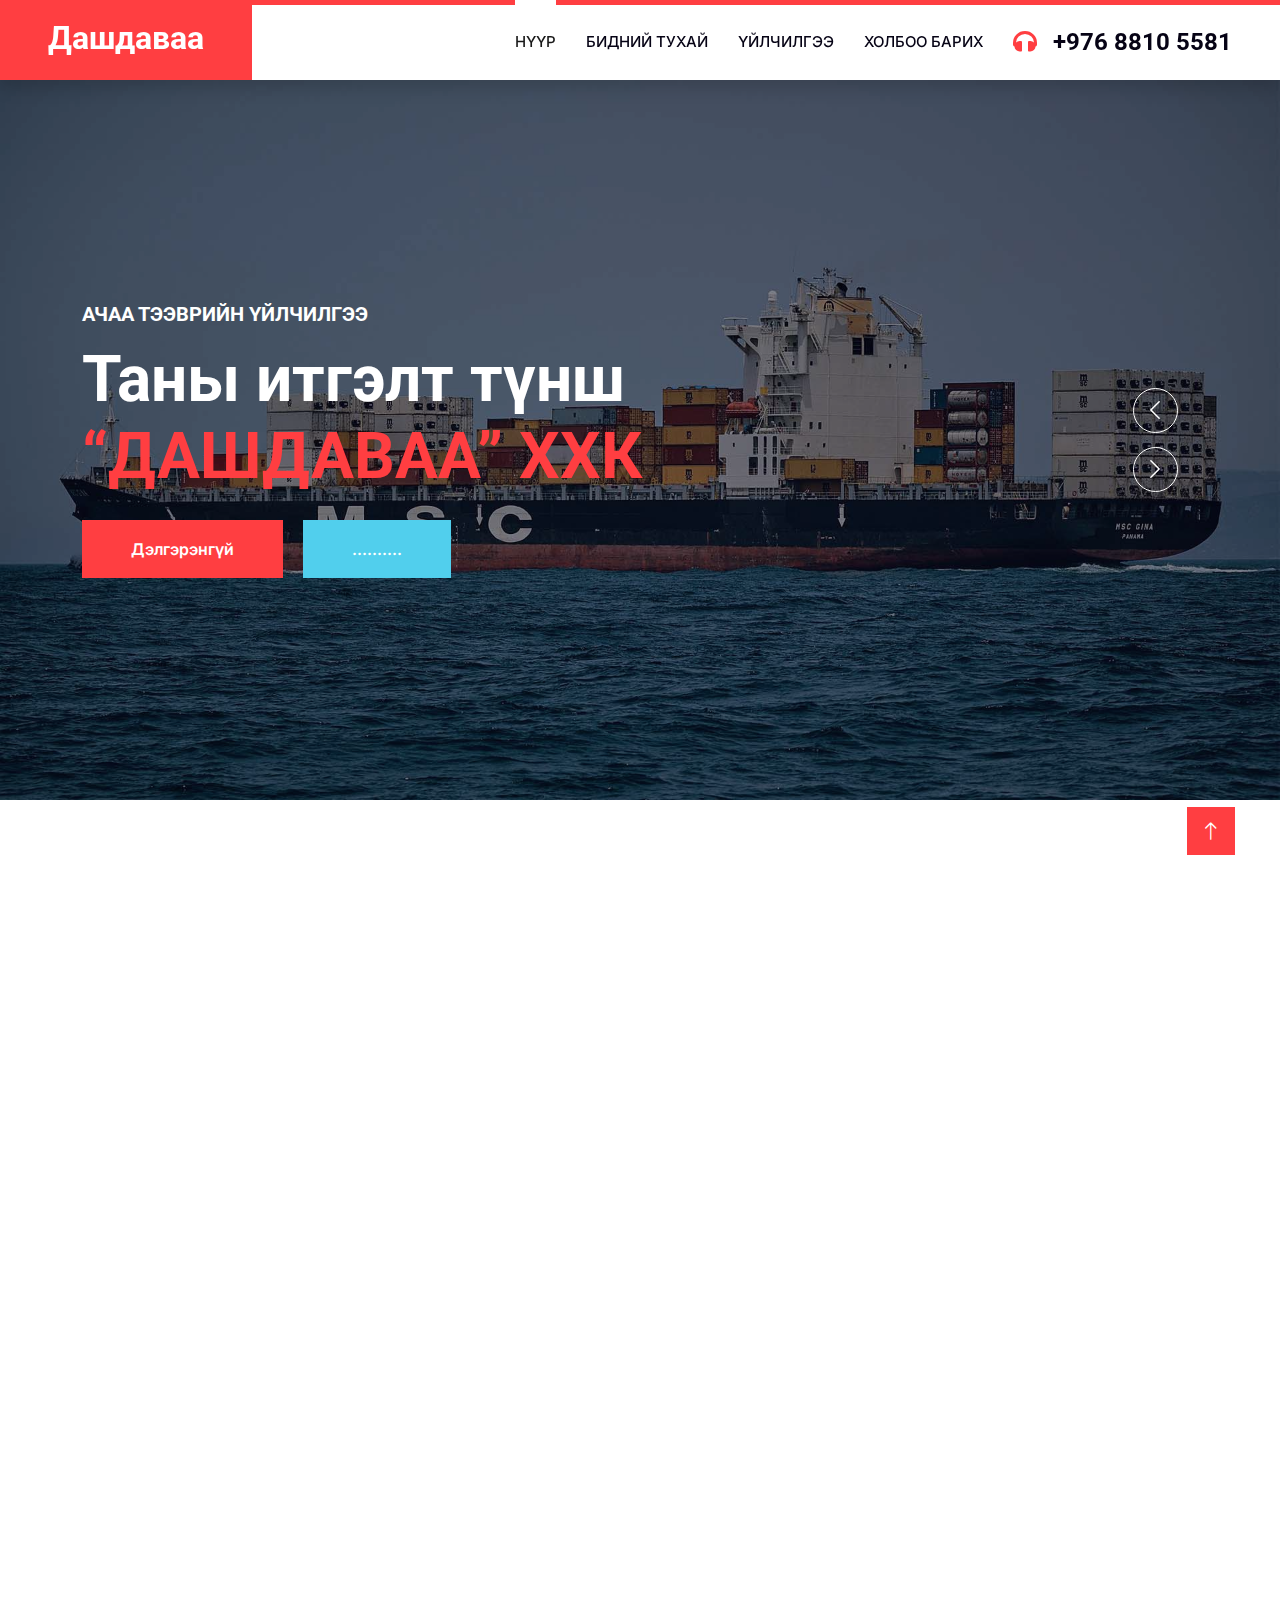
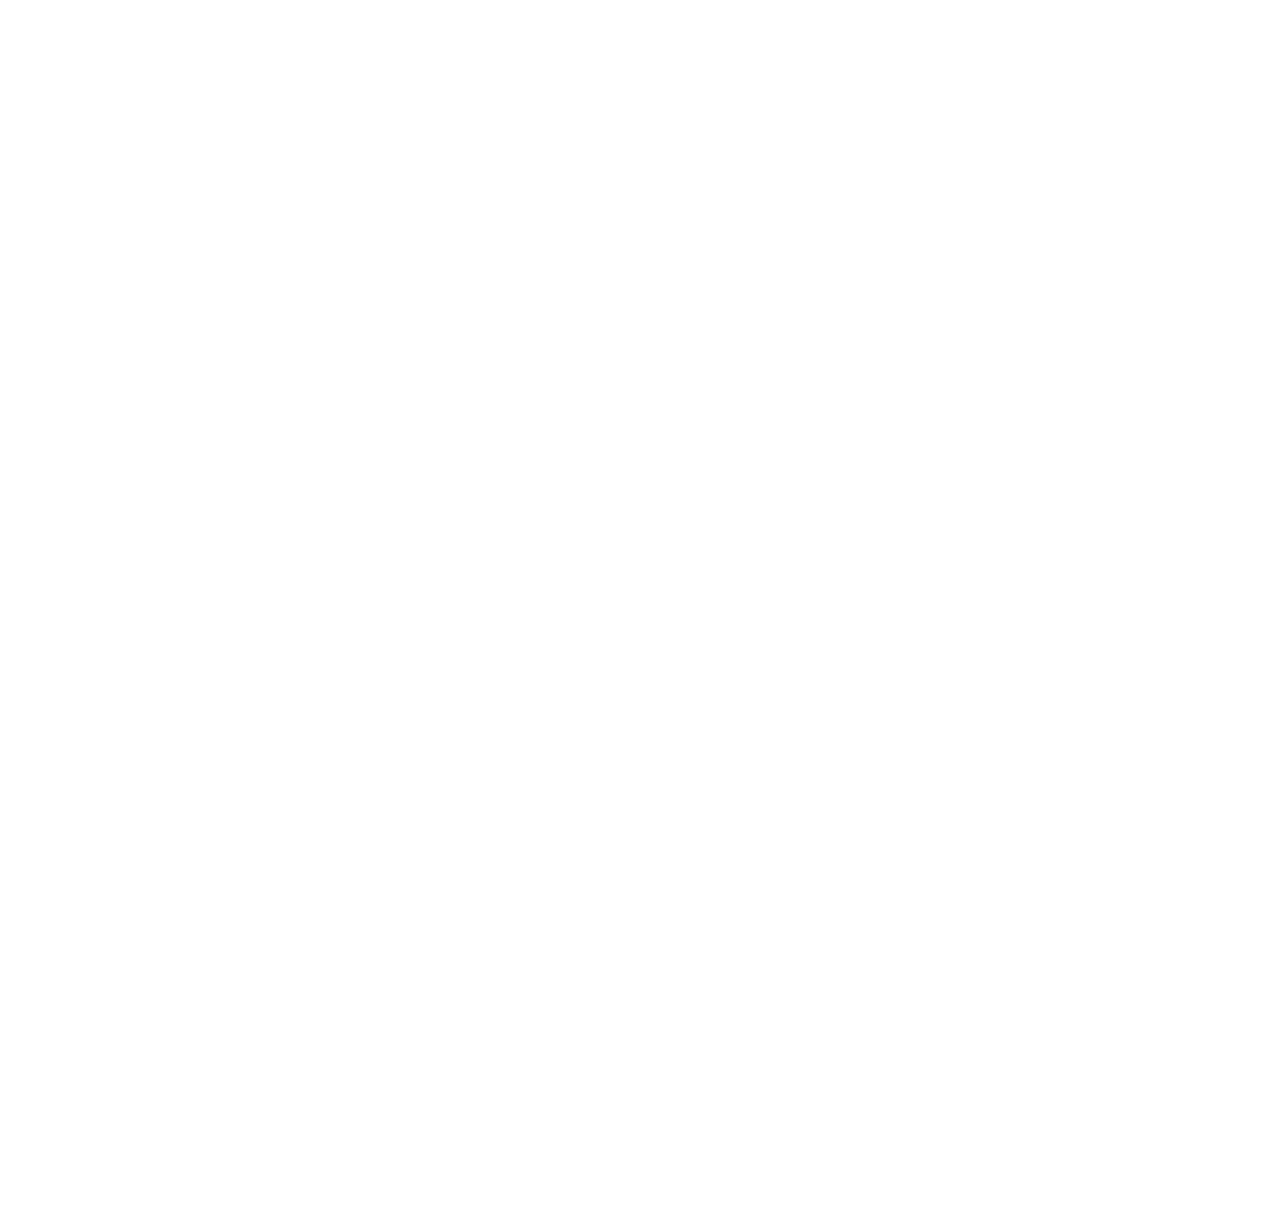
<file: index.html>
<!DOCTYPE html>
<html lang="en">
  <head>
    <meta charset="utf-8" />
    <title>Дашдаваа</title>
    <meta content="width=device-width, initial-scale=1.0" name="viewport" />
    <meta content="" name="keywords" />
    <meta content="" name="description" />

    <!-- Favicon -->
    <link href="img/favicon.ico" rel="icon" />

    <!-- Google Web Fonts -->
    <link rel="preconnect" href="https://fonts.googleapis.com" />
    <link rel="preconnect" href="https://fonts.gstatic.com" crossorigin />
    <link
      href="https://fonts.googleapis.com/css2?family=Inter:wght@400;600&family=Roboto:wght@500;700&display=swap"
      rel="stylesheet"
    />

    <!-- Icon Font Stylesheet -->
    <link
      href="https://cdnjs.cloudflare.com/ajax/libs/font-awesome/5.10.0/css/all.min.css"
      rel="stylesheet"
    />
    <link
      href="https://cdn.jsdelivr.net/npm/bootstrap-icons@1.4.1/font/bootstrap-icons.css"
      rel="stylesheet"
    />

    <!-- Libraries Stylesheet -->
    <link href="lib/animate/animate.min.css" rel="stylesheet" />
    <link href="lib/owlcarousel/assets/owl.carousel.min.css" rel="stylesheet" />

    <!-- Customized Bootstrap Stylesheet -->
    <link href="css/bootstrap.min.css" rel="stylesheet" />

    <!-- Template Stylesheet -->
    <link href="css/style.css" rel="stylesheet" />
  </head>

  <body>
    <!-- Spinner Start -->
    <div
      id="spinner"
      class="show bg-white position-fixed translate-middle w-100 vh-100 top-50 start-50 d-flex align-items-center justify-content-center"
    >
      <div
        class="spinner-grow text-primary"
        style="width: 3rem; height: 3rem"
        role="status"
      >
        <span class="sr-only">Loading...</span>
      </div>
    </div>
    <!-- Spinner End -->

    <!-- Navbar Start -->
    <nav
      class="navbar navbar-expand-lg bg-white navbar-light shadow border-top border-5 border-primary sticky-top p-0"
    >
      <a
        href="index.html"
        class="navbar-brand bg-primary d-flex align-items-center px-4 px-lg-5"
      >
        <h2 class="mb-2 text-white">Дашдаваа</h2>
      </a>
      <button
        type="button"
        class="navbar-toggler me-4"
        data-bs-toggle="collapse"
        data-bs-target="#navbarCollapse"
      >
        <span class="navbar-toggler-icon"></span>
      </button>
      <div class="collapse navbar-collapse" id="navbarCollapse">
        <div class="navbar-nav ms-auto p-4 p-lg-0">
          <a href="index.html" class="nav-item nav-link active">Нүүр</a>
          <a href="tuhai.html" class="nav-item nav-link">Бидний тухай</a>
          <a href="uilchilgee.html" class="nav-item nav-link">Үйлчилгээ</a>
          <a href="holbogdoh.html" class="nav-item nav-link">Холбоо барих</a>
        </div>
        <h4 class="m-0 pe-lg-5 d-none d-lg-block">
          <i class="fa fa-headphones text-primary me-3"></i>+976 8810 5581
        </h4>
      </div>
    </nav>
    <!-- Navbar End -->

    <!-- Carousel Start -->
    <div class="container-fluid p-0 pb-5">
      <div class="owl-carousel header-carousel position-relative mb-5">
        <div class="owl-carousel-item position-relative">
          <img class="img-fluid" src="img/carousel-1.jpg" alt="" />
          <div
            class="position-absolute top-0 start-0 w-100 h-100 d-flex align-items-center"
            style="background: rgba(6, 3, 21, 0.5)"
          >
            <div class="container">
              <div class="row justify-content-start">
                <div class="col-10 col-lg-8">
                  <h5
                    class="text-white text-uppercase mb-3 animated slideInDown"
                  >
                    Ачаа тээврийн үйлчилгээ
                  </h5>
                  <h1 class="display-3 text-white animated slideInDown mb-4">
                    Таны итгэлт түнш
                    <span class="text-primary">“ДАШДАВАА” ХХК</span>
                  </h1>
                  <a
                    href=""
                    class="btn btn-primary py-md-3 px-md-5 me-3 animated slideInLeft"
                    >Дэлгэрэнгүй</a
                  >
                  <a
                    href=""
                    class="btn btn-secondary py-md-3 px-md-5 animated slideInRight"
                    >..........</a
                  >
                </div>
              </div>
            </div>
          </div>
        </div>
        <div class="owl-carousel-item position-relative">
          <img class="img-fluid" src="img/carousel-2.jpg" alt="" />
          <div
            class="position-absolute top-0 start-0 w-100 h-100 d-flex align-items-center"
            style="background: rgba(6, 3, 21, 0.5)"
          >
            <div class="container">
              <div class="row justify-content-start">
                <div class="col-10 col-lg-8">
                  <h5
                    class="text-white text-uppercase mb-3 animated slideInDown"
                  >
                    Тээврийн үйлчилгээгээ шийд
                  </h5>
                  <h1 class="display-3 text-white animated slideInDown mb-4">
                    Таны #1 сонголт
                    <span class="text-primary">"Дашдаваа" ХХК</span>
                  </h1>
                  <a
                    href=""
                    class="btn btn-primary py-md-3 px-md-5 me-3 animated slideInLeft"
                    >Дэлгэрэнгүй</a
                  >
                  <a
                    href=""
                    class="btn btn-secondary py-md-3 px-md-5 animated slideInRight"
                    >..............</a
                  >
                </div>
              </div>
            </div>
          </div>
        </div>
      </div>
    </div>
    <!-- Carousel End -->

    <!-- About Start -->

    <!-- Fact Start -->
    <div class="container-xxl py-5">
      <div class="container py-5">
        <div class="row g-5">
          <div class="col-lg-6 wow fadeInUp" data-wow-delay="0.1s">
            <h6 class="text-secondary text-uppercase mb-3">Some Facts</h6>
            <h1 class="mb-5">#1 Ачаа бараа зөөвөрлөх газар</h1>
            <p class="mb-5">
              Та манай компанийг сонгосноор
              ......................................................................
              .................................................................................................................................
              .................................................................................................................................
            </p>
            <div class="d-flex align-items-center">
              <i
                class="fa fa-headphones fa-2x flex-shrink-0 bg-primary p-3 text-white"
              ></i>
              <div class="ps-4">
                <h6>Хэзээд нээлттэй</h6>
                <h3 class="text-primary m-0">+976 8810 5581</h3>
              </div>
            </div>
          </div>
          <div class="col-lg-6">
            <div class="row g-4 align-items-center">
              <div class="col-sm-6">
                <div
                  class="bg-primary p-4 mb-4 wow fadeIn"
                  data-wow-delay="0.3s"
                >
                  <i class="fa fa-users fa-2x text-white mb-3"></i>
                  <h2 class="text-white mb-2" data-toggle="counter-up">1234</h2>
                  <p class="text-white mb-0">Үйлчлүүлэгчид</p>
                </div>
                <div class="bg-secondary p-4 wow fadeIn" data-wow-delay="0.5s">
                  <i class="fa fa-ship fa-2x text-white mb-3"></i>
                  <h2 class="text-white mb-2" data-toggle="counter-up">1234</h2>
                  <p class="text-white mb-0">Хүргэгдсэн тээвэрлэлт</p>
                </div>
              </div>
              <div class="col-sm-6">
                <div class="bg-success p-4 wow fadeIn" data-wow-delay="0.7s">
                  <i class="fa fa-star fa-2x text-white mb-3"></i>
                  <h2 class="text-white mb-2" data-toggle="counter-up">1234</h2>
                  <p class="text-white mb-0">Хэрэглэгчийн үнэлгээ</p>
                </div>
              </div>
            </div>
          </div>
        </div>
      </div>
    </div>
    <!-- Fact End -->

    <!-- Feature Start -->
    <div class="container-fluid overflow-hidden py-5 px-lg-0">
      <div class="container feature py-5 px-lg-0">
        <div class="row g-5 mx-lg-0">
          <div class="col-lg-6 feature-text wow fadeInUp" data-wow-delay="0.1s">
            <h6 class="text-secondary text-uppercase mb-3">Our Features</h6>
            <h1 class="mb-5">
              13 Жил тасралтагүй үйл ажиллагаагаа явуулж байна
            </h1>
            <div class="d-flex mb-5 wow fadeInUp" data-wow-delay="0.3s">
              <i class="fa fa-globe text-primary fa-3x flex-shrink-0"></i>
              <div class="ms-4">
                <h5>Ирээдүйд</h5>
                <p class="mb-0">
                  Цаашдаа улс хооронд дамжсан ачаа тээврийг олон улсын чанар
                  стандартын шаардлагад нийцүүлэн хөгжүүлэхийг ЗОРИЛГО болгон
                  ажиллаж байна.
                </p>
              </div>
            </div>
            <div class="d-flex mb-5 wow fadeIn" data-wow-delay="0.5s">
              <i
                class="fa fa-shipping-fast text-primary fa-3x flex-shrink-0"
              ></i>
              <div class="ms-4">
                <h5>Яг цагтаа</h5>
                <p class="mb-0">Таны ачаа тээврийн хүргэлт яг цагтаа хүрнэ.</p>
              </div>
            </div>
            <div class="d-flex mb-0 wow fadeInUp" data-wow-delay="0.7s">
              <i class="fa fa-headphones text-primary fa-3x flex-shrink-0"></i>
              <div class="ms-4">
                <h5>24/7 Автомат хариулагч фейсбүүк чатбот</h5>
                <p class="mb-0">
                  Та манай мэдээллийг фейсбүүк чатботоос цаг харгалзалгүй авах
                  боломжтой
                </p>
              </div>
            </div>
          </div>
          <div
            class="col-lg-6 pe-lg-0 wow fadeInRight"
            data-wow-delay="0.1s"
            style="min-height: 400px"
          >
            <div class="position-relative h-100">
              <img
                class="position-absolute img-fluid w-100 h-100"
                src="img/feature.jpg"
                style="object-fit: cover"
                alt=""
              />
            </div>
          </div>
        </div>
      </div>
    </div>
    <!-- Feature End -->

    <!-- Team Start -->
    <!-- <div class="container-xxl py-5">
        <div class="container py-5">
          <div class="text-center wow fadeInUp" data-wow-delay="0.1s">
            <h6 class="text-secondary text-uppercase">Манай баг</h6>
            <h1 class="mb-5">Манай компаний шилдэг ажилчид</h1>
          </div>
          <div class="row g-4">
            <div class="col-lg-3 col-md-6 wow fadeInUp" data-wow-delay="0.3s">
              <div class="team-item p-4">
                <div class="overflow-hidden mb-4">
                  <img class="img-fluid" src="img/team-1.jpg" alt="" />
                </div>
                <h5 class="mb-0">Эрдэнэпил</h5>
                <p>Захирал</p>
                <div class="btn-slide mt-1">
                  <i class="fa fa-share"></i>
                  <span>
                    <a href=""><i class="fab fa-facebook-f"></i></a>
                    <a href=""><i class="fab fa-twitter"></i></a>
                    <a href=""><i class="fab fa-instagram"></i></a>
                  </span>
                </div>
              </div>
            </div>
            <div class="col-lg-3 col-md-6 wow fadeInUp" data-wow-delay="0.5s">
              <div class="team-item p-4">
                <div class="overflow-hidden mb-4">
                  <img class="img-fluid" src="img/team-2.jpg" alt="" />
                </div>
                <h5 class="mb-0">Батзаяа</h5>
                <p>Менежир</p>
                <div class="btn-slide mt-1">
                  <i class="fa fa-share"></i>
                  <span>
                    <a href=""><i class="fab fa-facebook-f"></i></a>
                    <a href=""><i class="fab fa-twitter"></i></a>
                    <a href=""><i class="fab fa-instagram"></i></a>
                  </span>
                </div>
              </div>
            </div>
            <div class="col-lg-3 col-md-6 wow fadeInUp" data-wow-delay="0.7s">
              <div class="team-item p-4">
                <div class="overflow-hidden mb-4">
                  <img class="img-fluid" src="img/team-3.jpg" alt="" />
                </div>
                <h5 class="mb-0">Азжаргал</h5>
                <p>Нягтлан бодогч</p>
                <div class="btn-slide mt-1">
                  <i class="fa fa-share"></i>
                  <span>
                    <a href=""><i class="fab fa-facebook-f"></i></a>
                    <a href=""><i class="fab fa-twitter"></i></a>
                    <a href=""><i class="fab fa-instagram"></i></a>
                  </span>
                </div>
              </div>
            </div>
            <div class="col-lg-3 col-md-6 wow fadeInUp" data-wow-delay="0.9s">
              <div class="team-item p-4">
                <div class="overflow-hidden mb-4">
                  <img class="img-fluid" src="img/team-4.jpg" alt="" />
                </div>
                <h5 class="mb-0">Хулангоо</h5>
                <p>Оператор</p>
                <div class="btn-slide mt-1">
                  <i class="fa fa-share"></i>
                  <span>
                    <a href=""><i class="fab fa-facebook-f"></i></a>
                    <a href=""><i class="fab fa-twitter"></i></a>
                    <a href=""><i class="fab fa-instagram"></i></a>
                  </span>
                </div>
              </div>
            </div>
          </div>
        </div>
      </div> -->
    <!-- Team End -->

    <!-- Footer Start -->
    <div
      class="container-fluid bg-dark text-light footer pt-5 wow fadeIn"
      data-wow-delay="0.1s"
      style="margin-top: 6rem"
    >
      <div class="container py-5">
        <div class="row g-5">
          <div class="col-lg-3 col-md-6">
            <h4 class="text-light mb-4">Хаяг байршил</h4>
            <p class="mb-2">
              <i class="fa fa-map-marker-alt me-3"></i>Хан уул дүүрэг,
              Улаанбаатар, Монгол улс
            </p>
            <p class="mb-2">
              <i class="fa fa-phone-alt me-3"></i>+976 8810 5581
            </p>
            <p class="mb-2">
              <i class="fa fa-envelope me-3"></i>erdenepilr@gmail.com
            </p>
            <div class="d-flex pt-2">
              <a class="btn btn-outline-light btn-social" href=""
                ><i class="fab fa-twitter"></i
              ></a>
              <a class="btn btn-outline-light btn-social" href=""
                ><i class="fab fa-facebook-f"></i
              ></a>
              <a class="btn btn-outline-light btn-social" href=""
                ><i class="fab fa-youtube"></i
              ></a>
              <a class="btn btn-outline-light btn-social" href=""
                ><i class="fab fa-linkedin-in"></i
              ></a>
            </div>
          </div>
          <div class="col-lg-3 col-md-6">
            <h4 class="text-light mb-4">Үйлчилгээ</h4>
            <a class="btn btn-link" href="">Авто машин засвар үйлчилгээ</a>
            <a class="btn btn-link" href="">Уул уурхайн чиглэлээр зөвлөгөө</a>
            <a class="btn btn-link" href="">Геологийн тойм судалгаа </a>
            <a class="btn btn-link" href="">Бөөний худалдаа</a>
            <a class="btn btn-link" href="">Авто машинаар ачаа тээвэрлэх</a>
          </div>
          <div class="col-lg-3 col-md-6">
            <h4 class="text-light mb-4">Холбогдох</h4>
            <p>Та мейл хаягаа үлдээн бидэнтэй холбогдоорой</p>
            <div class="position-relative mx-auto" style="max-width: 400px">
              <input
                class="form-control border-0 w-100 py-3 ps-4 pe-5"
                type="text"
                placeholder="Таны хаяг"
              />
              <button
                type="button"
                class="btn btn-primary py-2 position-absolute top-0 end-0 mt-2 me-2"
              >
                Бүртгүүлэх
              </button>
            </div>
          </div>
        </div>
      </div>
      <div class="container">
        <div class="copyright">
          <div class="row">
            <div class="col-md-6 text-center text-md-start mb-3 mb-md-0">
              &copy; <a class="border-bottom" href="#">Дашдаваа</a>, Бүх эрх
              хуулиар хамгаалагдсан
            </div>
            <div class="col-md-6 text-center text-md-end">
              <!--/*** This template is free as long as you keep the footer author’s credit link/attribution link/backlink. If you'd like to use the template without the footer author’s credit link/attribution link/backlink, you can purchase the Credit Removal License from "https://htmlcodex.com/credit-removal". Thank you for your support. ***/-->
              Веб сайтыг
              <a class="border-bottom" href="https://dashdavaa.mn"
                >Дашдаваа ХХК</a
              >
            </div>
          </div>
        </div>
      </div>
    </div>
    <!-- Footer End -->

    <!-- Back to Top -->
    <a
      href="#"
      class="btn btn-lg btn-primary btn-lg-square rounded-0 back-to-top"
      ><i class="bi bi-arrow-up"></i
    ></a>

    <!-- JavaScript Libraries -->
    <script src="https://code.jquery.com/jquery-3.4.1.min.js"></script>
    <script src="https://cdn.jsdelivr.net/npm/bootstrap@5.0.0/dist/js/bootstrap.bundle.min.js"></script>
    <script src="lib/wow/wow.min.js"></script>
    <script src="lib/easing/easing.min.js"></script>
    <script src="lib/waypoints/waypoints.min.js"></script>
    <script src="lib/counterup/counterup.min.js"></script>
    <script src="lib/owlcarousel/owl.carousel.min.js"></script>

    <!-- Template Javascript -->
    <script src="js/main.js"></script>
  </body>
</html>
</file>
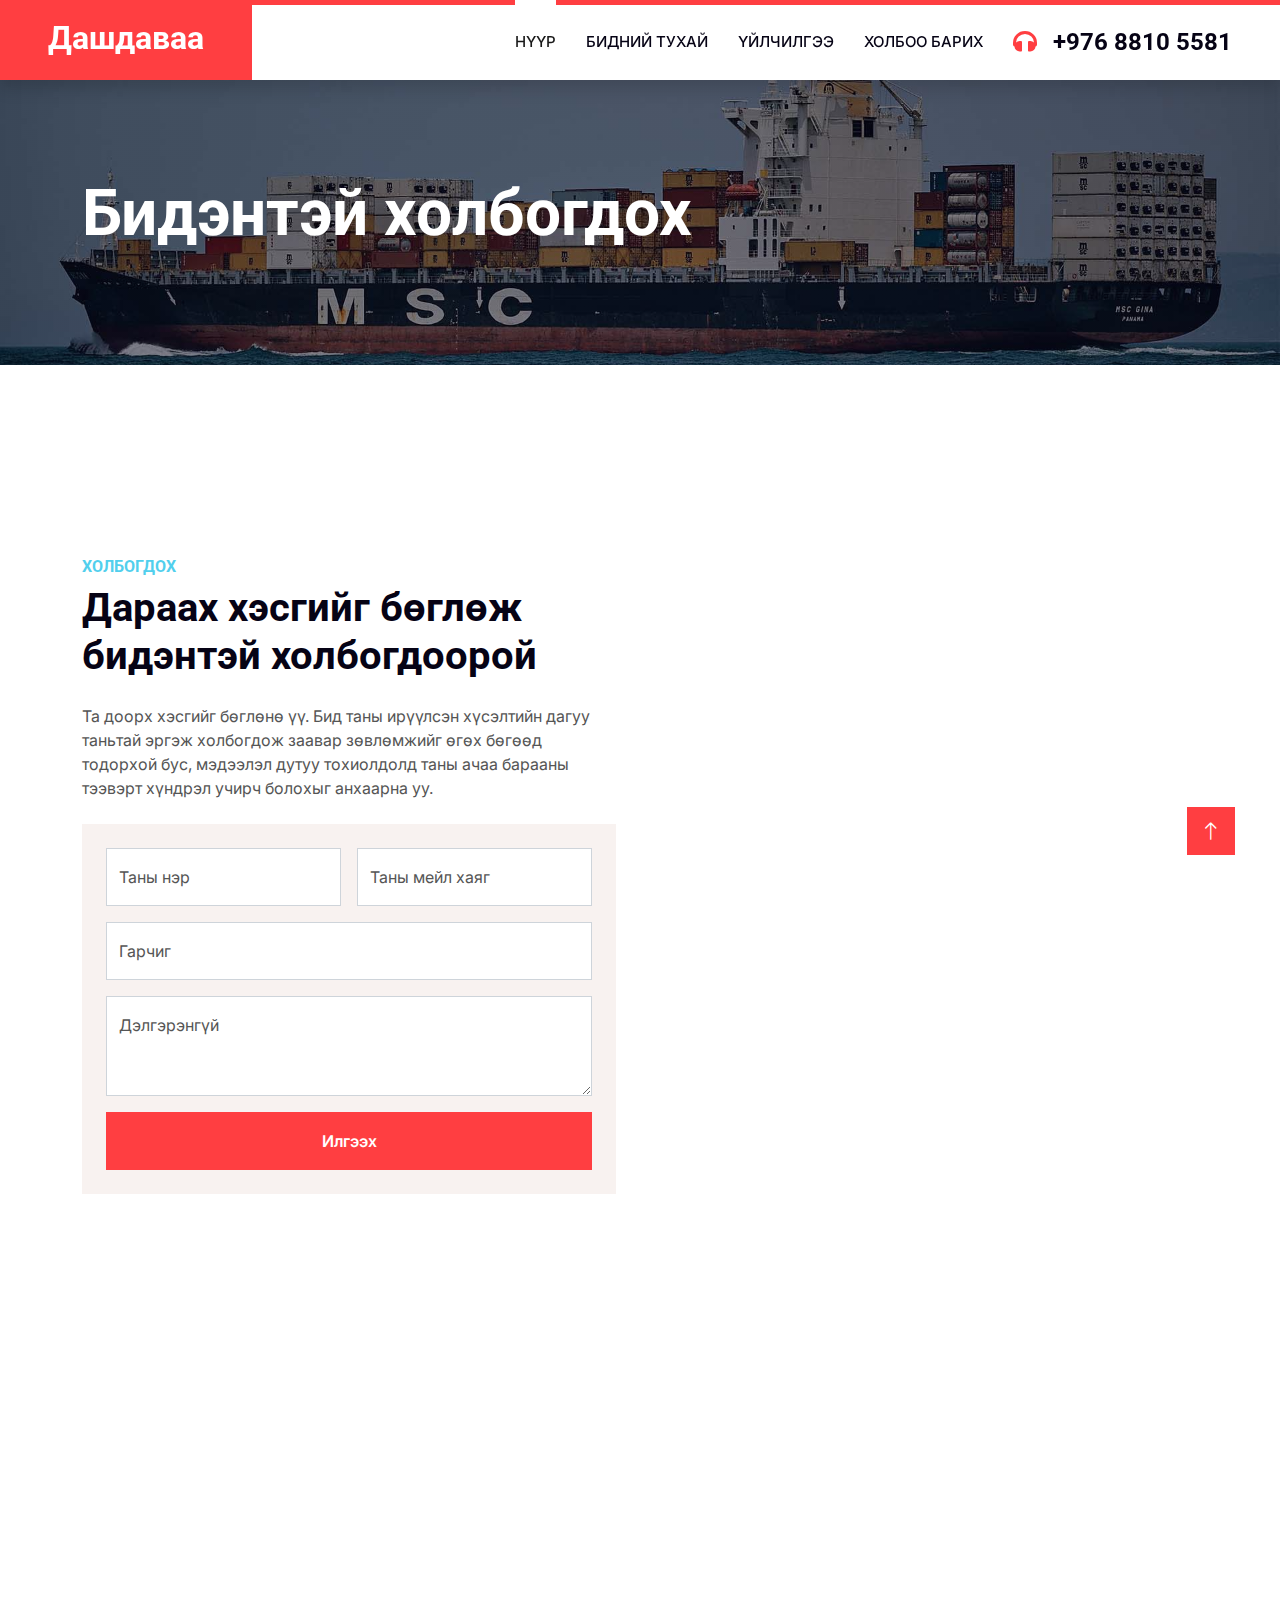
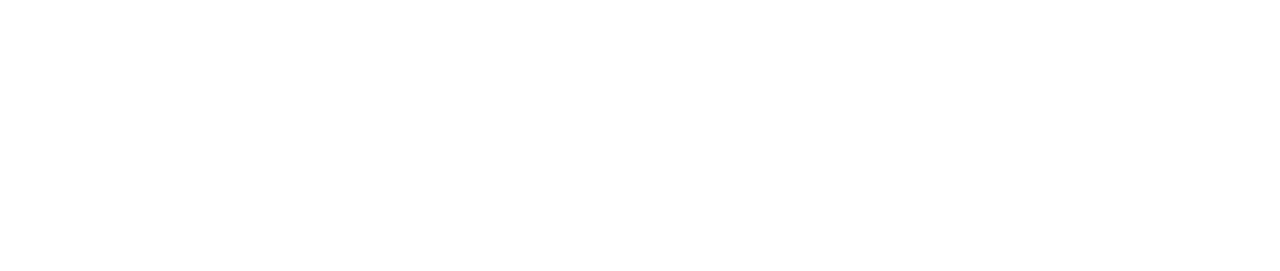
<file: holbogdoh.html>
<!DOCTYPE html>
<html lang="en">
  <head>
    <meta charset="utf-8" />
    <title>Logistica - Shipping Company Website Template</title>
    <meta content="width=device-width, initial-scale=1.0" name="viewport" />
    <meta content="" name="keywords" />
    <meta content="" name="description" />

    <!-- Favicon -->
    <link href="img/favicon.ico" rel="icon" />

    <!-- Google Web Fonts -->
    <link rel="preconnect" href="https://fonts.googleapis.com" />
    <link rel="preconnect" href="https://fonts.gstatic.com" crossorigin />
    <link
      href="https://fonts.googleapis.com/css2?family=Inter:wght@400;600&family=Roboto:wght@500;700&display=swap"
      rel="stylesheet"
    />

    <!-- Icon Font Stylesheet -->
    <link
      href="https://cdnjs.cloudflare.com/ajax/libs/font-awesome/5.10.0/css/all.min.css"
      rel="stylesheet"
    />
    <link
      href="https://cdn.jsdelivr.net/npm/bootstrap-icons@1.4.1/font/bootstrap-icons.css"
      rel="stylesheet"
    />

    <!-- Libraries Stylesheet -->
    <link href="lib/animate/animate.min.css" rel="stylesheet" />
    <link href="lib/owlcarousel/assets/owl.carousel.min.css" rel="stylesheet" />

    <!-- Customized Bootstrap Stylesheet -->
    <link href="css/bootstrap.min.css" rel="stylesheet" />

    <!-- Template Stylesheet -->
    <link href="css/style.css" rel="stylesheet" />
  </head>

  <body>
    <!-- Spinner Start -->
    <div
      id="spinner"
      class="show bg-white position-fixed translate-middle w-100 vh-100 top-50 start-50 d-flex align-items-center justify-content-center"
    >
      <div
        class="spinner-grow text-primary"
        style="width: 3rem; height: 3rem"
        role="status"
      >
        <span class="sr-only">Loading...</span>
      </div>
    </div>
    <!-- Spinner End -->

    <!-- Navbar Start -->
    <nav
      class="navbar navbar-expand-lg bg-white navbar-light shadow border-top border-5 border-primary sticky-top p-0"
    >
      <a
        href="index.html"
        class="navbar-brand bg-primary d-flex align-items-center px-4 px-lg-5"
      >
        <h2 class="mb-2 text-white">Дашдаваа</h2>
      </a>
      <button
        type="button"
        class="navbar-toggler me-4"
        data-bs-toggle="collapse"
        data-bs-target="#navbarCollapse"
      >
        <span class="navbar-toggler-icon"></span>
      </button>
      <div class="collapse navbar-collapse" id="navbarCollapse">
        <div class="navbar-nav ms-auto p-4 p-lg-0">
          <a href="index.html" class="nav-item nav-link active">Нүүр</a>
          <a href="tuhai.html" class="nav-item nav-link">Бидний тухай</a>
          <a href="uilchilgee.html" class="nav-item nav-link">Үйлчилгээ</a>
          <a href="holbogdoh.html" class="nav-item nav-link">Холбоо барих</a>
        </div>
        <h4 class="m-0 pe-lg-5 d-none d-lg-block">
          <i class="fa fa-headphones text-primary me-3"></i>+976 8810 5581
        </h4>
      </div>
    </nav>
    <!-- Navbar End -->

    <!-- Page Header Start -->
    <div class="container-fluid page-header py-5" style="margin-bottom: 6rem">
      <div class="container py-5">
        <h1 class="display-3 text-white mb-3 animated slideInDown">
          Бидэнтэй холбогдох
        </h1>
        <nav aria-label="breadcrumb animated slideInDown">
          <!-- <ol class="breadcrumb">
            <li class="breadcrumb-item">
              <a class="text-white" href="#">Home</a>
            </li>
            <li class="breadcrumb-item">
              <a class="text-white" href="#">Pages</a>
            </li>
            <li class="breadcrumb-item text-white active" aria-current="page">
              Contact
            </li>
          </ol> -->
        </nav>
      </div>
    </div>
    <!-- Page Header End -->

    <!-- Contact Start -->
    <div class="container-fluid overflow-hidden py-5 px-lg-0">
      <div class="container contact-page py-5 px-lg-0">
        <div class="row g-5 mx-lg-0">
          <div class="col-md-6 contact-form wow fadeIn" data-wow-delay="0.1s">
            <h6 class="text-secondary text-uppercase">Холбогдох</h6>
            <h1 class="mb-4">Дараах хэсгийг бөглөж бидэнтэй холбогдоорой</h1>
            <p class="mb-4">
              Та доорх хэсгийг бөглөнө үү. Бид таны ирүүлсэн хүсэлтийн дагуу
              таньтай эргэж холбогдож заавар зөвлөмжийг өгөх бөгөөд тодорхой
              бус, мэдээлэл дутуу тохиолдолд таны ачаа барааны тээвэрт хүндрэл
              учирч болохыг анхаарна уу.
            </p>
            <div class="bg-light p-4">
              <form>
                <div class="row g-3">
                  <div class="col-md-6">
                    <div class="form-floating">
                      <input
                        type="text"
                        class="form-control"
                        id="name"
                        placeholder="Your Name"
                      />
                      <label for="name">Таны нэр</label>
                    </div>
                  </div>
                  <div class="col-md-6">
                    <div class="form-floating">
                      <input
                        type="email"
                        class="form-control"
                        id="email"
                        placeholder="Your Email"
                      />
                      <label for="email">Таны мейл хаяг</label>
                    </div>
                  </div>
                  <div class="col-12">
                    <div class="form-floating">
                      <input
                        type="text"
                        class="form-control"
                        id="subject"
                        placeholder="Subject"
                      />
                      <label for="subject">Гарчиг</label>
                    </div>
                  </div>
                  <div class="col-12">
                    <div class="form-floating">
                      <textarea
                        class="form-control"
                        placeholder="Leave a message here"
                        id="message"
                        style="height: 100px"
                      ></textarea>
                      <label for="message">Дэлгэрэнгүй</label>
                    </div>
                  </div>
                  <div class="col-12">
                    <button class="btn btn-primary w-100 py-3" type="submit">
                      Илгээх
                    </button>
                  </div>
                </div>
              </form>
            </div>
          </div>
          <div class="col-md-6 pe-lg-0 wow fadeInRight" data-wow-delay="0.1s">
            <div class="position-relative h-100">
              <iframe
                src="https://www.google.com/maps/embed?pb=!1m18!1m12!1m3!1d2635.5761322748226!2d106.90057943869121!3d47.900071907940934!2m3!1f0!2f0!3f0!3m2!1i1024!2i768!4f13.1!3m3!1m2!1s0x5d96933b4855f7c5%3A0x4412b4b598448a8d!2z0J3Rg9GC0LPQuNC50L0g0LHRg9GP0L0g0YbQvtCz0YbQvtC70LHQvtGAINGF0L7RgNC-0L7Qu9C-0Ls!5e0!3m2!1smn!2smn!4v1697518151153!5m2!1smn!2smn"
                width="800"
                height="600"
                style="border: 0"
                allowfullscreen=""
                loading="lazy"
                referrerpolicy="no-referrer-when-downgrade"
              ></iframe>
            </div>
          </div>
        </div>
      </div>
    </div>
    <!-- Contact End -->

    <!-- Footer Start -->
    <div
      class="container-fluid bg-dark text-light footer pt-5 wow fadeIn"
      data-wow-delay="0.1s"
      style="margin-top: 6rem"
    >
      <div class="container py-5">
        <div class="row g-5">
          <div class="col-lg-3 col-md-6">
            <h4 class="text-light mb-4">Хаяг байршил</h4>
            <p class="mb-2">
              <i class="fa fa-map-marker-alt me-3"></i>Хан уул дүүрэг,
              Улаанбаатар, Монгол улс
            </p>
            <p class="mb-2">
              <i class="fa fa-phone-alt me-3"></i>+976 8810 5581
            </p>
            <p class="mb-2">
              <i class="fa fa-envelope me-3"></i>erdenepilr@gmail.com
            </p>
            <div class="d-flex pt-2">
              <a class="btn btn-outline-light btn-social" href=""
                ><i class="fab fa-twitter"></i
              ></a>
              <a class="btn btn-outline-light btn-social" href=""
                ><i class="fab fa-facebook-f"></i
              ></a>
              <a class="btn btn-outline-light btn-social" href=""
                ><i class="fab fa-youtube"></i
              ></a>
              <a class="btn btn-outline-light btn-social" href=""
                ><i class="fab fa-linkedin-in"></i
              ></a>
            </div>
          </div>
          <div class="col-lg-3 col-md-6">
            <h4 class="text-light mb-4">Үйлчилгээ</h4>
            <a class="btn btn-link" href="">Авто машин засвар үйлчилгээ</a>
            <a class="btn btn-link" href="">Уул уурхайн чиглэлээр зөвлөгөө</a>
            <a class="btn btn-link" href="">Геологийн тойм судалгаа </a>
            <a class="btn btn-link" href="">Бөөний худалдаа</a>
            <a class="btn btn-link" href="">Авто машинаар ачаа тээвэрлэх</a>
          </div>
          <div class="col-lg-3 col-md-6">
            <h4 class="text-light mb-4">Холбогдох</h4>
            <p>Та мейл хаягаа үлдээн бидэнтэй холбогдоорой</p>
            <div class="position-relative mx-auto" style="max-width: 400px">
              <input
                class="form-control border-0 w-100 py-3 ps-4 pe-5"
                type="text"
                placeholder="Таны хаяг"
              />
              <button
                type="button"
                class="btn btn-primary py-2 position-absolute top-0 end-0 mt-2 me-2"
              >
                Бүртгүүлэх
              </button>
            </div>
          </div>
        </div>
      </div>
      <div class="container">
        <div class="copyright">
          <div class="row">
            <div class="col-md-6 text-center text-md-start mb-3 mb-md-0">
              &copy; <a class="border-bottom" href="#">Дашдаваа</a>, Бүх эрх
              хуулиар хамгаалагдсан
            </div>
            <div class="col-md-6 text-center text-md-end">
              <!--/*** This template is free as long as you keep the footer author’s credit link/attribution link/backlink. If you'd like to use the template without the footer author’s credit link/attribution link/backlink, you can purchase the Credit Removal License from "https://htmlcodex.com/credit-removal". Thank you for your support. ***/-->
              Веб сайтыг
              <a class="border-bottom" href="https://dashdavaa.mn"
                >Дашдаваа ХХК</a
              >
            </div>
          </div>
        </div>
      </div>
    </div>
    <!-- Footer End -->

    <!-- Back to Top -->
    <a
      href="#"
      class="btn btn-lg btn-primary btn-lg-square rounded-0 back-to-top"
      ><i class="bi bi-arrow-up"></i
    ></a>

    <!-- JavaScript Libraries -->
    <script src="https://code.jquery.com/jquery-3.4.1.min.js"></script>
    <script src="https://cdn.jsdelivr.net/npm/bootstrap@5.0.0/dist/js/bootstrap.bundle.min.js"></script>
    <script src="lib/wow/wow.min.js"></script>
    <script src="lib/easing/easing.min.js"></script>
    <script src="lib/waypoints/waypoints.min.js"></script>
    <script src="lib/counterup/counterup.min.js"></script>
    <script src="lib/owlcarousel/owl.carousel.min.js"></script>

    <!-- Template Javascript -->
    <script src="js/main.js"></script>
  </body>
</html>
</file>
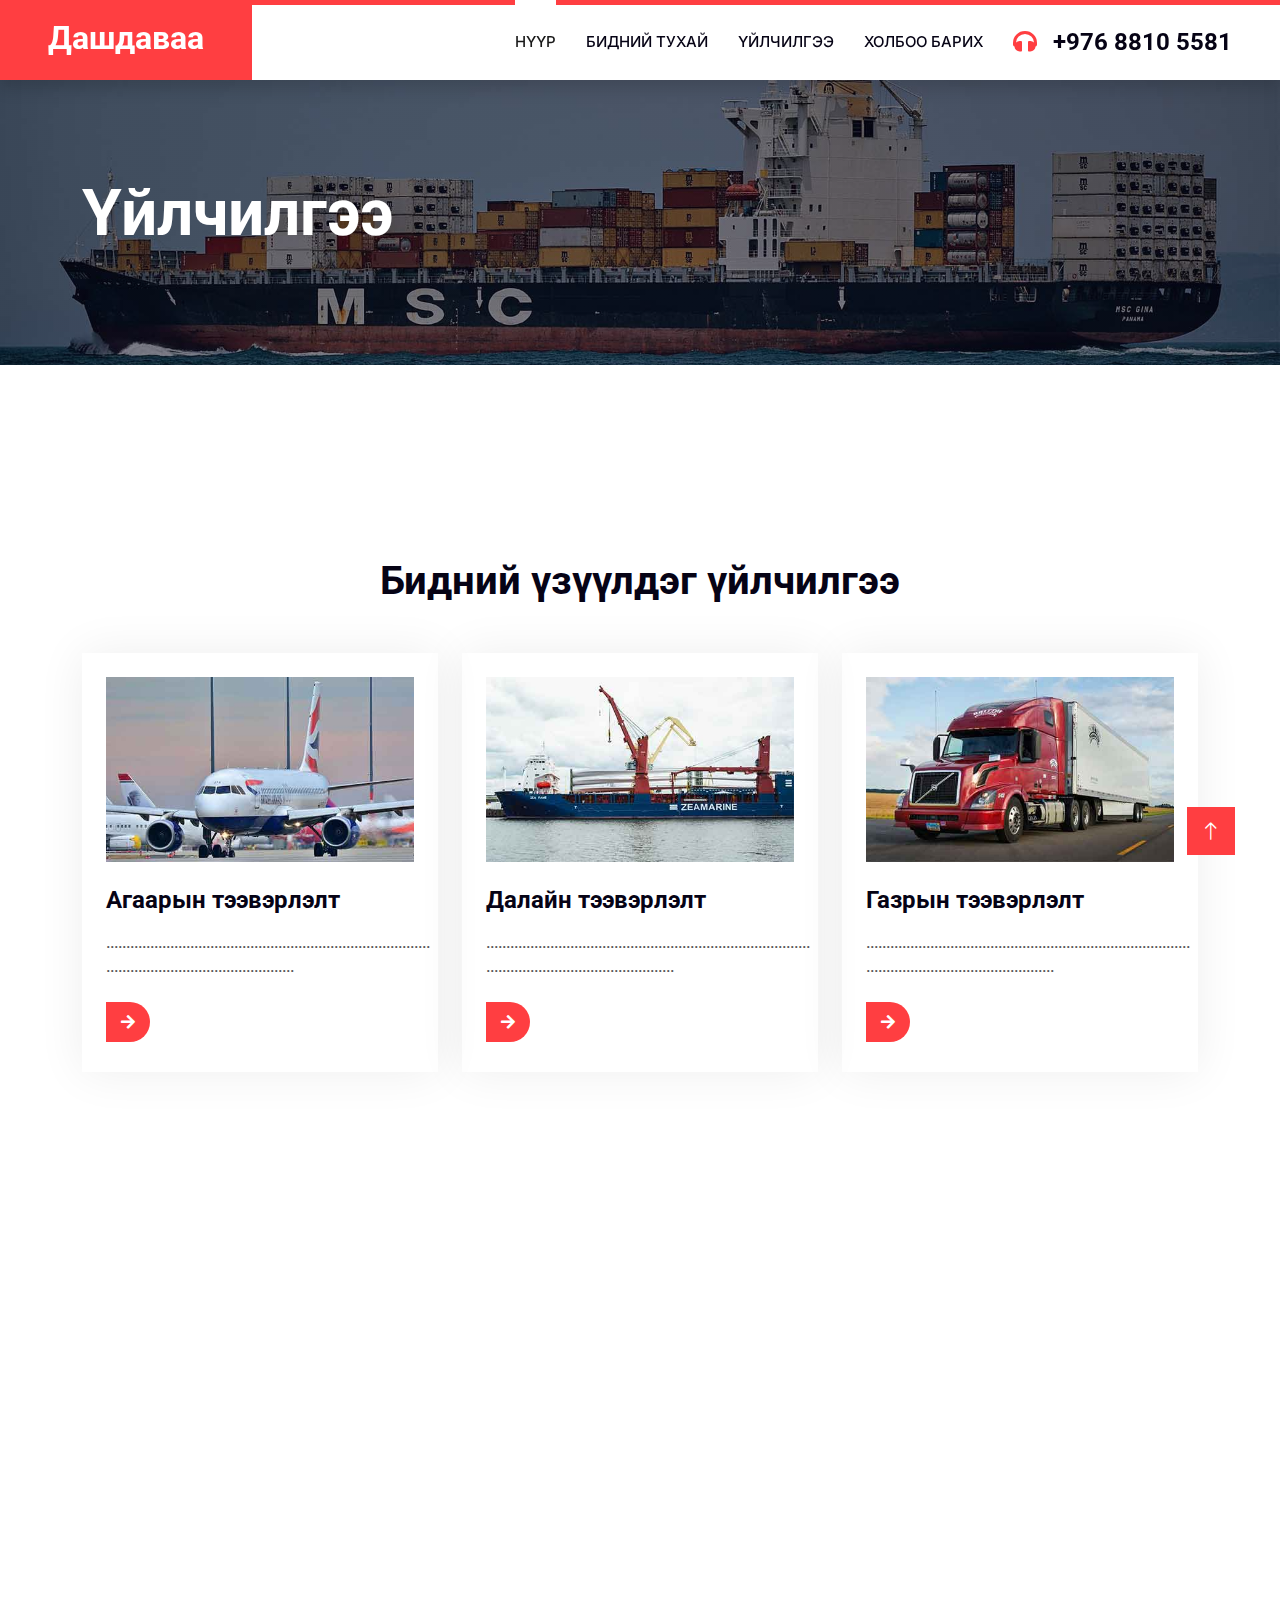
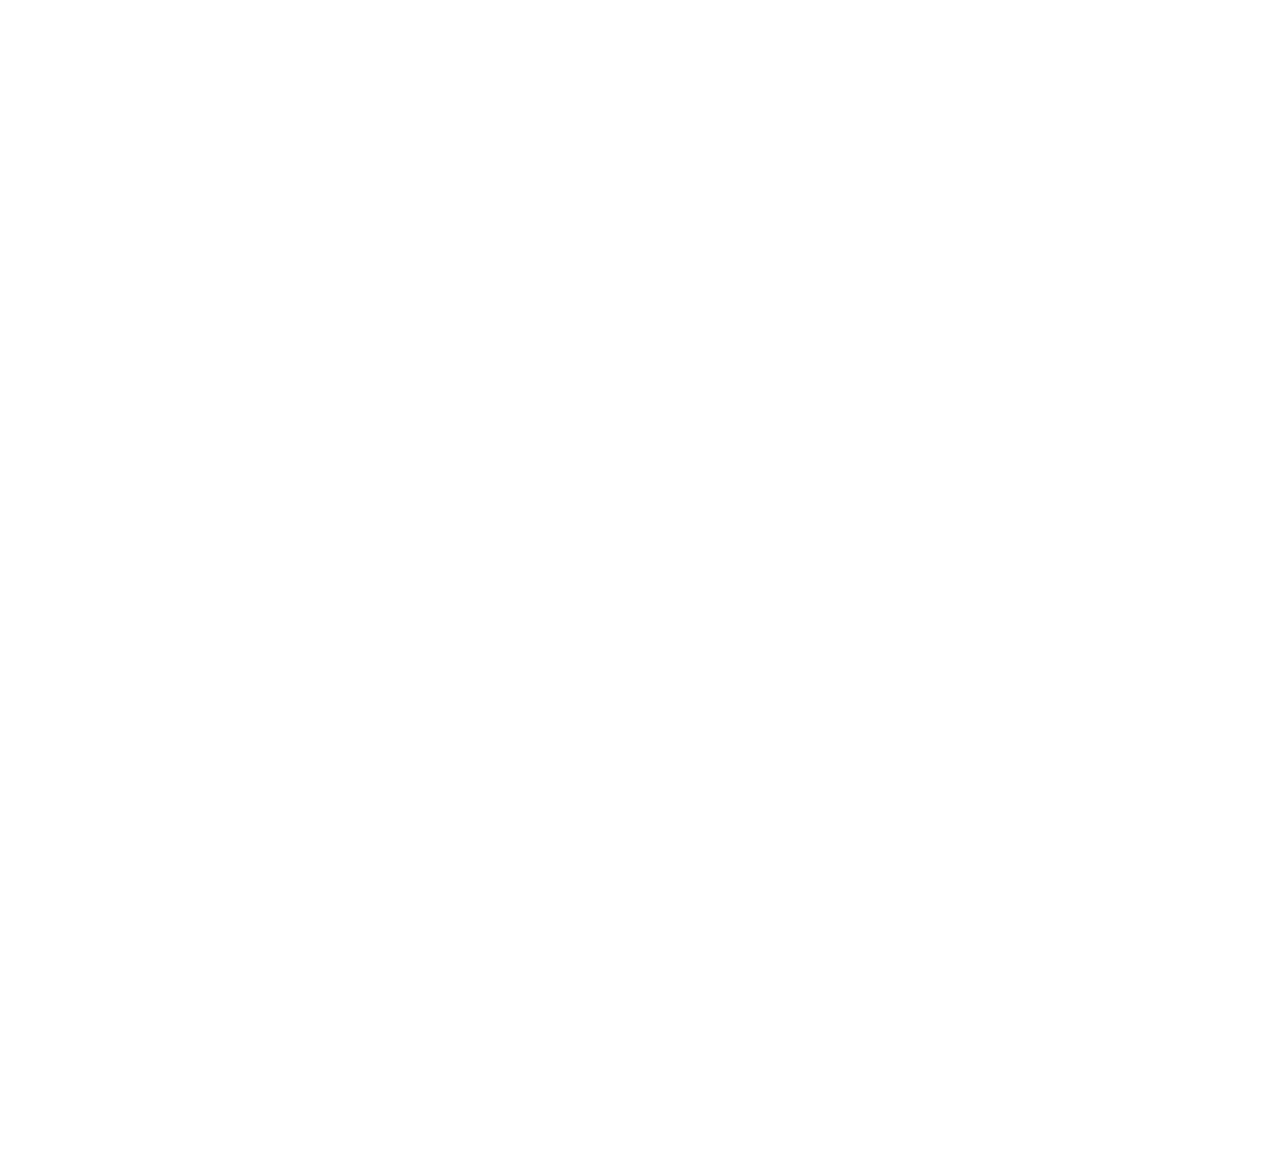
<file: uilchilgee.html>
<!DOCTYPE html>
<html lang="en">
  <head>
    <meta charset="utf-8" />
    <title>Дашдаваа</title>
    <meta content="width=device-width, initial-scale=1.0" name="viewport" />
    <meta content="" name="keywords" />
    <meta content="" name="description" />

    <!-- Favicon -->
    <link href="img/favicon.ico" rel="icon" />

    <!-- Google Web Fonts -->
    <link rel="preconnect" href="https://fonts.googleapis.com" />
    <link rel="preconnect" href="https://fonts.gstatic.com" crossorigin />
    <link
      href="https://fonts.googleapis.com/css2?family=Inter:wght@400;600&family=Roboto:wght@500;700&display=swap"
      rel="stylesheet"
    />

    <!-- Icon Font Stylesheet -->
    <link
      href="https://cdnjs.cloudflare.com/ajax/libs/font-awesome/5.10.0/css/all.min.css"
      rel="stylesheet"
    />
    <link
      href="https://cdn.jsdelivr.net/npm/bootstrap-icons@1.4.1/font/bootstrap-icons.css"
      rel="stylesheet"
    />

    <!-- Libraries Stylesheet -->
    <link href="lib/animate/animate.min.css" rel="stylesheet" />
    <link href="lib/owlcarousel/assets/owl.carousel.min.css" rel="stylesheet" />

    <!-- Customized Bootstrap Stylesheet -->
    <link href="css/bootstrap.min.css" rel="stylesheet" />

    <!-- Template Stylesheet -->
    <link href="css/style.css" rel="stylesheet" />
  </head>

  <body>
    <!-- Spinner Start -->
    <div
      id="spinner"
      class="show bg-white position-fixed translate-middle w-100 vh-100 top-50 start-50 d-flex align-items-center justify-content-center"
    >
      <div
        class="spinner-grow text-primary"
        style="width: 3rem; height: 3rem"
        role="status"
      >
        <span class="sr-only">Уншиж байна.</span>
      </div>
    </div>
    <!-- Spinner End -->

    <!-- Navbar Start -->
    <nav
      class="navbar navbar-expand-lg bg-white navbar-light shadow border-top border-5 border-primary sticky-top p-0"
    >
      <a
        href="index.html"
        class="navbar-brand bg-primary d-flex align-items-center px-4 px-lg-5"
      >
        <h2 class="mb-2 text-white">Дашдаваа</h2>
      </a>
      <button
        type="button"
        class="navbar-toggler me-4"
        data-bs-toggle="collapse"
        data-bs-target="#navbarCollapse"
      >
        <span class="navbar-toggler-icon"></span>
      </button>
      <div class="collapse navbar-collapse" id="navbarCollapse">
        <div class="navbar-nav ms-auto p-4 p-lg-0">
          <a href="index.html" class="nav-item nav-link active">Нүүр</a>
          <a href="tuhai.html" class="nav-item nav-link">Бидний тухай</a>
          <a href="uilchilgee.html" class="nav-item nav-link">Үйлчилгээ</a>
          <a href="holbogdoh.html" class="nav-item nav-link">Холбоо барих</a>
        </div>
        <h4 class="m-0 pe-lg-5 d-none d-lg-block">
          <i class="fa fa-headphones text-primary me-3"></i>+976 8810 5581
        </h4>
      </div>
    </nav>
    <!-- Navbar End -->

    <!-- Page Header Start -->
    <div class="container-fluid page-header py-5" style="margin-bottom: 6rem">
      <div class="container py-5">
        <h1 class="display-3 text-white mb-3 animated slideInDown">Үйлчилгээ</h1>
        <nav aria-label="breadcrumb animated slideInDown">
          <!-- <ol class="breadcrumb">
            <li class="breadcrumb-item">
              <a class="text-white" href="#">Home</a>
            </li>
            <li class="breadcrumb-item">
              <a class="text-white" href="#">Pages</a>
            </li>
            <li class="breadcrumb-item text-white active" aria-current="page">
              Services
            </li>
          </ol> -->
        </nav>
      </div>
    </div>
    <!-- Page Header End -->

    <!-- Service Start -->
    <div class="container-xxl py-5">
      <div class="container py-5">
        <div class="text-center wow fadeInUp" data-wow-delay="0.1s">
          <h1 class="mb-5">Бидний үзүүлдэг үйлчилгээ</h1>
        </div>
        <div class="row g-4">
          <div class="col-md-6 col-lg-4 wow fadeInUp" data-wow-delay="0.3s">
            <div class="service-item p-4">
              <div class="overflow-hidden mb-4">
                <img class="img-fluid" src="img/service-1.jpg" alt="" />
              </div>
              <h4 class="mb-3">Агаарын тээвэрлэлт</h4>
              <p>
                .................................................................................
                ...............................................
              </p>
              <a class="btn-slide mt-2" href=""
                ><i class="fa fa-arrow-right"></i><span>Дэлгэрэнгүй</span></a
              >
            </div>
          </div>
          <div class="col-md-6 col-lg-4 wow fadeInUp" data-wow-delay="0.5s">
            <div class="service-item p-4">
              <div class="overflow-hidden mb-4">
                <img class="img-fluid" src="img/service-2.jpg" alt="" />
              </div>
              <h4 class="mb-3">Далайн тээвэрлэлт</h4>
              <p>
                .................................................................................
                ...............................................
              </p>
              <a class="btn-slide mt-2" href=""
                ><i class="fa fa-arrow-right"></i><span>Read More</span></a
              >
            </div>
          </div>
          <div class="col-md-6 col-lg-4 wow fadeInUp" data-wow-delay="0.7s">
            <div class="service-item p-4">
              <div class="overflow-hidden mb-4">
                <img class="img-fluid" src="img/service-3.jpg" alt="" />
              </div>
              <h4 class="mb-3">Газрын тээвэрлэлт</h4>
              <p>
                .................................................................................
                ...............................................
              </p>
              <a class="btn-slide mt-2" href=""
                ><i class="fa fa-arrow-right"></i><span>Read More</span></a
              >
            </div>
          </div>
          <div class="col-md-6 col-lg-4 wow fadeInUp" data-wow-delay="0.3s">
            <div class="service-item p-4">
              <div class="overflow-hidden mb-4">
                <img class="img-fluid" src="img/service-4.jpg" alt="" />
              </div>
              <h4 class="mb-3">Төмөр замын тээвэрлэлт</h4>
              <p>
                .................................................................................
                ...............................................
              </p>
              <a class="btn-slide mt-2" href=""
                ><i class="fa fa-arrow-right"></i><span>Read More</span></a
              >
            </div>
          </div>
          <div class="col-md-6 col-lg-4 wow fadeInUp" data-wow-delay="0.5s">
            <div class="service-item p-4">
              <div class="overflow-hidden mb-4">
                <img class="img-fluid" src="img/service-5.jpg" alt="" />
              </div>
              <h4 class="mb-3">Контейнер тээвэрлэлт</h4>
              <p>
                .................................................................................
                ...............................................
              </p>
              <a class="btn-slide mt-2" href=""
                ><i class="fa fa-arrow-right"></i><span>Дэлгэрэнгүй/span></a
              >
            </div>
          </div>
          <div class="col-md-6 col-lg-4 wow fadeInUp" data-wow-delay="0.7s">
            <div class="service-item p-4">
              <div class="overflow-hidden mb-4">
                <img class="img-fluid" src="img/service-6.jpg" alt="" />
              </div>
              <h4 class="mb-3">Ачаа бараа зөөвөрлөлт</h4>
              <p>
                .................................................................................
                ...............................................
              </p>
              <a class="btn-slide mt-2" href=""
                ><i class="fa fa-arrow-right"></i><span>Дэлгэрэнгүй</span></a
              >
            </div>
          </div>
        </div>
      </div>
    </div>
    <!-- Service End -->

    <!-- Testimonial Start -->
    <div class="container-xxl py-5 wow fadeInUp" data-wow-delay="0.1s">
      <div class="container py-5">
        <div class="text-center">
          <h1 class="mb-0">Үйлчлүүлэгчдийн сэтгэгдэл</h1>
        </div>
        <div
          class="owl-carousel testimonial-carousel wow fadeInUp"
          data-wow-delay="0.1s"
        >
          <div class="testimonial-item p-4 my-5">
            <i
              class="fa fa-quote-right fa-3x text-light position-absolute top-0 end-0 mt-n3 me-4"
            ></i>
            <div class="d-flex align-items-end mb-4">
              <img
                class="img-fluid flex-shrink-0"
                src="img/testimonial-1.jpg"
                style="width: 80px; height: 80px"
              />
              <div class="ms-4">
                <h5 class="mb-1">Сараа</h5>
                <p class="m-0">Profession</p>
              </div>
            </div>
            <p class="mb-0">
              Дашдаваа бол түргэн шуурхай найдвартай хамт олон юм.
            </p>
          </div>
          <div class="testimonial-item p-4 my-5">
            <i
              class="fa fa-quote-right fa-3x text-light position-absolute top-0 end-0 mt-n3 me-4"
            ></i>
            <div class="d-flex align-items-end mb-4">
              <img
                class="img-fluid flex-shrink-0"
                src="img/testimonial-2.jpg"
                style="width: 80px; height: 80px"
              />
              <div class="ms-4">
                <h5 class="mb-1">Client Name</h5>
                <p class="m-0">Profession</p>
              </div>
            </div>
            <p class="mb-0">
              Tempor erat elitr rebum at clita. Diam dolor diam ipsum sit diam
              amet diam et eos. Clita erat ipsum et lorem et sit.
            </p>
          </div>
          <div class="testimonial-item p-4 my-5">
            <i
              class="fa fa-quote-right fa-3x text-light position-absolute top-0 end-0 mt-n3 me-4"
            ></i>
            <div class="d-flex align-items-end mb-4">
              <img
                class="img-fluid flex-shrink-0"
                src="img/testimonial-3.jpg"
                style="width: 80px; height: 80px"
              />
              <div class="ms-4">
                <h5 class="mb-1">Client Name</h5>
                <p class="m-0">Profession</p>
              </div>
            </div>
            <p class="mb-0">
              Tempor erat elitr rebum at clita. Diam dolor diam ipsum sit diam
              amet diam et eos. Clita erat ipsum et lorem et sit.
            </p>
          </div>
          <div class="testimonial-item p-4 my-5">
            <i
              class="fa fa-quote-right fa-3x text-light position-absolute top-0 end-0 mt-n3 me-4"
            ></i>
            <div class="d-flex align-items-end mb-4">
              <img
                class="img-fluid flex-shrink-0"
                src="img/testimonial-4.jpg"
                style="width: 80px; height: 80px"
              />
              <div class="ms-4">
                <h5 class="mb-1">Client Name</h5>
                <p class="m-0">Profession</p>
              </div>
            </div>
            <p class="mb-0">
              Tempor erat elitr rebum at clita. Diam dolor diam ipsum sit diam
              amet diam et eos. Clita erat ipsum et lorem et sit.
            </p>
          </div>
        </div>
      </div>
    </div>
    <!-- Testimonial End -->

    <!-- Footer Start -->
    <div
      class="container-fluid bg-dark text-light footer pt-5 wow fadeIn"
      data-wow-delay="0.1s"
      style="margin-top: 6rem"
    >
      <div class="container py-5">
        <div class="row g-5">
          <div class="col-lg-3 col-md-6">
            <h4 class="text-light mb-4">Хаяг байршил</h4>
            <p class="mb-2">
              <i class="fa fa-map-marker-alt me-3"></i>Хан уул дүүрэг,
              Улаанбаатар, Монгол улс
            </p>
            <p class="mb-2">
              <i class="fa fa-phone-alt me-3"></i>+976 8810 5581
            </p>
            <p class="mb-2">
              <i class="fa fa-envelope me-3"></i>erdenepilr@gmail.com
            </p>
            <div class="d-flex pt-2">
              <a class="btn btn-outline-light btn-social" href=""
                ><i class="fab fa-twitter"></i
              ></a>
              <a class="btn btn-outline-light btn-social" href=""
                ><i class="fab fa-facebook-f"></i
              ></a>
              <a class="btn btn-outline-light btn-social" href=""
                ><i class="fab fa-youtube"></i
              ></a>
              <a class="btn btn-outline-light btn-social" href=""
                ><i class="fab fa-linkedin-in"></i
              ></a>
            </div>
          </div>
          <div class="col-lg-3 col-md-6">
            <h4 class="text-light mb-4">Үйлчилгээ</h4>
            <a class="btn btn-link" href="">Авто машин засвар үйлчилгээ</a>
            <a class="btn btn-link" href="">Уул уурхайн чиглэлээр зөвлөгөө</a>
            <a class="btn btn-link" href="">Геологийн тойм судалгаа </a>
            <a class="btn btn-link" href="">Бөөний худалдаа</a>
            <a class="btn btn-link" href="">Авто машинаар ачаа тээвэрлэх</a>
          </div>
          <div class="col-lg-3 col-md-6">
            <h4 class="text-light mb-4">Холбогдох</h4>
            <p>Та мейл хаягаа үлдээн бидэнтэй холбогдоорой</p>
            <div class="position-relative mx-auto" style="max-width: 400px">
              <input
                class="form-control border-0 w-100 py-3 ps-4 pe-5"
                type="text"
                placeholder="Таны хаяг"
              />
              <button
                type="button"
                class="btn btn-primary py-2 position-absolute top-0 end-0 mt-2 me-2"
              >
                Бүртгүүлэх
              </button>
            </div>
          </div>
        </div>
      </div>
      <div class="container">
        <div class="copyright">
          <div class="row">
            <div class="col-md-6 text-center text-md-start mb-3 mb-md-0">
              &copy; <a class="border-bottom" href="#">Дашдаваа</a>, Бүх эрх
              хуулиар хамгаалагдсан
            </div>
            <div class="col-md-6 text-center text-md-end">
              <!--/*** This template is free as long as you keep the footer author’s credit link/attribution link/backlink. If you'd like to use the template without the footer author’s credit link/attribution link/backlink, you can purchase the Credit Removal License from "https://htmlcodex.com/credit-removal". Thank you for your support. ***/-->
              Веб сайтыг
              <a class="border-bottom" href="https://dashdavaa.mn"
                >Дашдаваа ХХК</a
              >
            </div>
          </div>
        </div>
      </div>
    </div>
    <!-- Footer End -->

    <!-- Back to Top -->
    <a
      href="#"
      class="btn btn-lg btn-primary btn-lg-square rounded-0 back-to-top"
      ><i class="bi bi-arrow-up"></i
    ></a>

    <!-- JavaScript Libraries -->
    <script src="https://code.jquery.com/jquery-3.4.1.min.js"></script>
    <script src="https://cdn.jsdelivr.net/npm/bootstrap@5.0.0/dist/js/bootstrap.bundle.min.js"></script>
    <script src="lib/wow/wow.min.js"></script>
    <script src="lib/easing/easing.min.js"></script>
    <script src="lib/waypoints/waypoints.min.js"></script>
    <script src="lib/counterup/counterup.min.js"></script>
    <script src="lib/owlcarousel/owl.carousel.min.js"></script>

    <!-- Template Javascript -->
    <script src="js/main.js"></script>
  </body>
</html>
</file>
<file: css/style.css>
/********** Template CSS **********/
:root {
  --primary: #ff3e41;
  --secondary: #51cfed;
  --light: #f8f2f0;
  --dark: #060315;
}

.fw-medium {
  font-weight: 600 !important;
}

.back-to-top {
  position: fixed;
  display: none;
  right: 45px;
  bottom: 45px;
  z-index: 99;
}

/*** Spinner ***/
#spinner {
  opacity: 0;
  visibility: hidden;
  transition: opacity 0.5s ease-out, visibility 0s linear 0.5s;
  z-index: 99999;
}

#spinner.show {
  transition: opacity 0.5s ease-out, visibility 0s linear 0s;
  visibility: visible;
  opacity: 1;
}

/*** Button ***/
.btn {
  font-weight: 600;
  transition: 0.5s;
}

.btn.btn-primary,
.btn.btn-secondary {
  color: #ffffff;
}

.btn-square {
  width: 38px;
  height: 38px;
}

.btn-sm-square {
  width: 32px;
  height: 32px;
}

.btn-lg-square {
  width: 48px;
  height: 48px;
}

.btn-square,
.btn-sm-square,
.btn-lg-square {
  padding: 0;
  display: flex;
  align-items: center;
  justify-content: center;
  font-weight: normal;
}

/*** Navbar ***/
.navbar .dropdown-toggle::after {
  border: none;
  content: "\f107";
  font-family: "Font Awesome 5 Free";
  font-weight: 900;
  vertical-align: middle;
  margin-left: 8px;
}

.navbar-light .navbar-nav .nav-link {
  position: relative;
  margin-right: 30px;
  padding: 25px 0;
  color: #ffffff;
  font-size: 15px;
  text-transform: uppercase;
  outline: none;
}
.navbar-light .navbar-nav .nav-link:hover {
  color: #ff3e41;
}
/* .navbar-light .navbar-nav .nav-link:hover,
.navbar-light .navbar-nav .nav-link.active {
    color: var(--primary);
} */

@media (max-width: 991.98px) {
  .navbar-light .navbar-nav .nav-link {
    margin-right: 0;
    padding: 10px 0;
  }

  .navbar-light .navbar-nav {
    border-top: 1px solid #eeeeee;
  }
}

.navbar-light .navbar-brand,
.navbar-light a.btn {
  height: 75px;
}

.navbar-light .navbar-nav .nav-link {
  color: var(--dark);
  font-weight: 500;
}

.navbar-light.sticky-top {
  top: -100px;
  transition: 0.5s;
}

@media (min-width: 992px) {
  .navbar-light .navbar-nav .nav-link::before {
    position: absolute;
    content: "";
    width: 0;
    height: 5px;
    top: -6px;
    left: 50%;
    background: #ffffff;
    transition: 0.5s;
  }

  .navbar-light .navbar-nav .nav-link:hover::before,
  .navbar-light .navbar-nav .nav-link.active::before {
    width: 100%;
    left: 0;
  }

  .navbar-light .navbar-nav .nav-link.nav-contact::before {
    display: none;
  }

  .navbar .nav-item .dropdown-menu {
    display: block;
    border: none;
    margin-top: 0;
    top: 150%;
    opacity: 0;
    visibility: hidden;
    transition: 0.5s;
  }

  .navbar .nav-item:hover .dropdown-menu {
    top: 100%;
    visibility: visible;
    transition: 0.5s;
    opacity: 1;
  }
}

/*** Header ***/
@media (max-width: 768px) {
  .header-carousel .owl-carousel-item {
    position: relative;
    min-height: 500px;
  }

  .header-carousel .owl-carousel-item img {
    position: absolute;
    width: 100%;
    height: 100%;
    object-fit: cover;
  }

  .header-carousel .owl-carousel-item h5,
  .header-carousel .owl-carousel-item p {
    font-size: 14px !important;
    font-weight: 400 !important;
  }

  .header-carousel .owl-carousel-item h1 {
    font-size: 30px;
    font-weight: 600;
  }
}

.header-carousel .owl-nav {
  position: absolute;
  top: 50%;
  right: 8%;
  transform: translateY(-50%);
  display: flex;
  flex-direction: column;
}

.header-carousel .owl-nav .owl-prev,
.header-carousel .owl-nav .owl-next {
  margin: 7px 0;
  width: 45px;
  height: 45px;
  display: flex;
  align-items: center;
  justify-content: center;
  color: #ffffff;
  background: transparent;
  border: 1px solid #ffffff;
  border-radius: 45px;
  font-size: 22px;
  transition: 0.5s;
}

.header-carousel .owl-nav .owl-prev:hover,
.header-carousel .owl-nav .owl-next:hover {
  background: var(--primary);
  border-color: var(--primary);
}

.page-header {
  background: linear-gradient(rgba(6, 3, 21, 0.5), rgba(6, 3, 21, 0.5)),
    url(../img/carousel-1.jpg) center center no-repeat;
  background-size: cover;
}

.breadcrumb-item + .breadcrumb-item::before {
  color: var(--light);
}

/*** About ***/
@media (min-width: 992px) {
  .container.about {
    max-width: 100% !important;
  }

  .about-text {
    padding-right: calc(((100% - 960px) / 2) + 0.75rem);
  }
}

@media (min-width: 1200px) {
  .about-text {
    padding-right: calc(((100% - 1140px) / 2) + 0.75rem);
  }
}

@media (min-width: 1400px) {
  .about-text {
    padding-right: calc(((100% - 1320px) / 2) + 0.75rem);
  }
}

/*** Feature ***/
@media (min-width: 992px) {
  .container.feature {
    max-width: 100% !important;
  }

  .feature-text {
    padding-left: calc(((100% - 960px) / 2) + 0.75rem);
  }
}

@media (min-width: 1200px) {
  .feature-text {
    padding-left: calc(((100% - 1140px) / 2) + 0.75rem);
  }
}

@media (min-width: 1400px) {
  .feature-text {
    padding-left: calc(((100% - 1320px) / 2) + 0.75rem);
  }
}

/*** Service, Price & Team ***/
.service-item,
.price-item,
.team-item {
  box-shadow: 0 0 45px rgba(0, 0, 0, 0.07);
}

.service-item img,
.team-item img {
  transition: 0.5s;
}

.service-item:hover img,
.team-item:hover img {
  transform: scale(1.1);
}

.service-item a.btn-slide,
.price-item a.btn-slide,
.team-item div.btn-slide {
  position: relative;
  display: inline-block;
  overflow: hidden;
  font-size: 0;
}

.service-item a.btn-slide i,
.service-item a.btn-slide span,
.price-item a.btn-slide i,
.price-item a.btn-slide span,
.team-item div.btn-slide i,
.team-item div.btn-slide span {
  position: relative;
  height: 40px;
  padding: 0 15px;
  display: inline-flex;
  align-items: center;
  font-size: 16px;
  color: #ffffff;
  background: var(--primary);
  border-radius: 0 35px 35px 0;
  transition: 0.5s;
  z-index: 2;
}

.team-item div.btn-slide span a i {
  padding: 0 10px;
}

.team-item div.btn-slide span a:hover i {
  background: var(--secondary);
}

.service-item a.btn-slide span,
.price-item a.btn-slide span,
.team-item div.btn-slide span {
  padding-left: 0;
  left: -100%;
  z-index: 1;
}

.service-item:hover a.btn-slide i,
.price-item:hover a.btn-slide i,
.team-item:hover div.btn-slide i {
  border-radius: 0;
}

.service-item:hover a.btn-slide span,
.price-item:hover a.btn-slide span,
.team-item:hover div.btn-slide span {
  left: 0;
}

.service-item a.btn-slide:hover i,
.service-item a.btn-slide:hover span,
.price-item a.btn-slide:hover i,
.price-item a.btn-slide:hover span {
  background: var(--secondary);
}

/*** Testimonial ***/
.testimonial-carousel .owl-item .testimonial-item {
  position: relative;
  transition: 0.5s;
}

.testimonial-carousel .owl-item.center .testimonial-item {
  box-shadow: 0 0 45px rgba(0, 0, 0, 0.08);
  animation: pulse 1s ease-out 0.5s;
}

.testimonial-carousel .owl-dots {
  display: flex;
  align-items: center;
  justify-content: center;
}

.testimonial-carousel .owl-dot {
  position: relative;
  display: inline-block;
  margin: 0 5px;
  width: 15px;
  height: 15px;
  background: var(--primary);
  border: 5px solid var(--light);
  border-radius: 15px;
  transition: 0.5s;
}

.testimonial-carousel .owl-dot.active {
  background: var(--light);
  border-color: var(--primary);
}

/*** Contact ***/
@media (min-width: 992px) {
  .container.contact-page {
    max-width: 100% !important;
  }

  .contact-page .contact-form {
    padding-left: calc(((100% - 960px) / 2) + 0.75rem);
  }
}

@media (min-width: 1200px) {
  .contact-page .contact-form {
    padding-left: calc(((100% - 1140px) / 2) + 0.75rem);
  }
}

@media (min-width: 1400px) {
  .contact-page .contact-form {
    padding-left: calc(((100% - 1320px) / 2) + 0.75rem);
  }
}

/*** Footer ***/
.footer {
  background: linear-gradient(rgba(6, 3, 21, 0.5), rgba(6, 3, 21, 0.5)),
    url(../img/map.png) center center no-repeat;
  background-size: cover;
}

.footer .btn.btn-social {
  margin-right: 5px;
  width: 35px;
  height: 35px;
  display: flex;
  align-items: center;
  justify-content: center;
  color: var(--light);
  border: 1px solid #ffffff;
  border-radius: 35px;
  transition: 0.3s;
}

.footer .btn.btn-social:hover {
  color: var(--primary);
}

.footer .btn.btn-link {
  display: block;
  margin-bottom: 5px;
  padding: 0;
  text-align: left;
  color: #ffffff;
  font-size: 15px;
  font-weight: normal;
  text-transform: capitalize;
  transition: 0.3s;
}

.footer .btn.btn-link::before {
  position: relative;
  content: "\f105";
  font-family: "Font Awesome 5 Free";
  font-weight: 900;
  margin-right: 10px;
}

.footer .btn.btn-link:hover {
  letter-spacing: 1px;
  box-shadow: none;
}

.footer .copyright {
  padding: 25px 0;
  font-size: 15px;
  border-top: 1px solid rgba(256, 256, 256, 0.1);
}

.footer .copyright a {
  color: var(--light);
}
</file>
